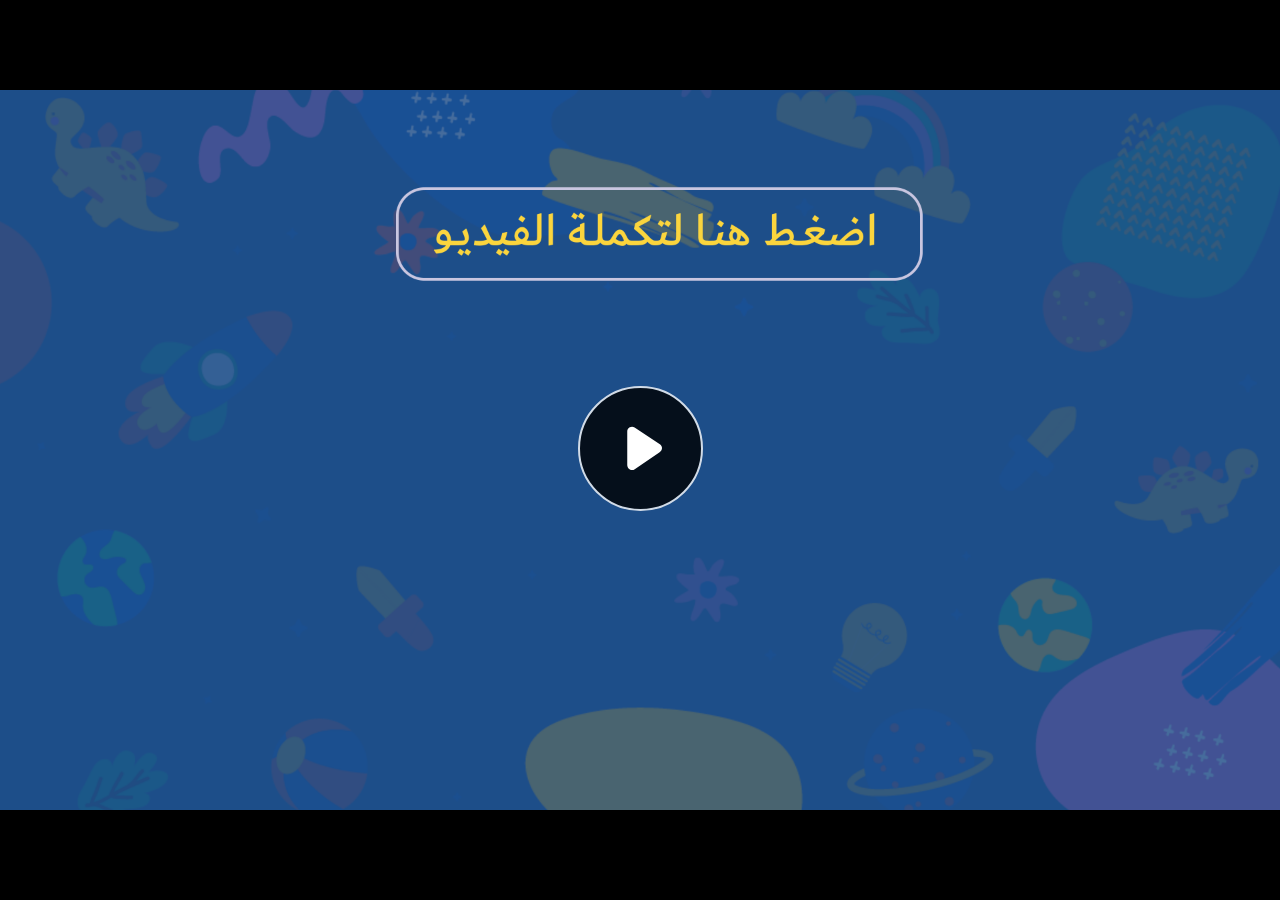
<file: index.html>
﻿<!doctype html>
<html lang="en-US">
<head>
  <meta charset="utf-8">
  <!-- Created using Storyline 360 - http://www.articulate.com  -->
  <!-- version: 3.71.29339.0 -->
  <title>EG.G4.ENG.SEM2.UE.T1.S1.3</title>
  <meta http-equiv="x-ua-compatible" content="IE=edge"/>
  <meta name="viewport" content="width=device-width,initial-scale=1,user-scalable=no,shrink-to-fit=no,minimal-ui"/>
  <meta name="apple-mobile-web-app-capable" content="yes"/>
  <style>
    html, body { height: 100%; padding: 0; margin: 0 }
    #app { height: 100%; width: 100%; }
  </style>

  <script>
    window.DS = {};
    window.globals = {
      DATA_PATH_BASE: '',
      HAS_FRAME: true,
      HAS_SLIDE: true,

      lmsPresent: false,
      tinCanPresent: false,
      cmi5Present: false,
      aoSupport: false,
      scale: 'noscale',
      captureRc: false,
      browserSize: 'optimal',
      bgColor: '#282828',
      features: 'AccessibleVideo,ConnectionMessages,FullScreenToggle,InsertSvgPicture,LayerPresentAsDialog,MultipleQuizTracking,UpdatedScrollingPanels,UpdatedThemeEditor',
      themeName: 'unified',
      preloaderColor: '#FFFFFF',
      suppressAnalytics: false,
      productChannel: 'stable',
      publishSource: 'storyline',
      aid: 'aid|5fe00366-bd0f-4aca-89fb-c2d0907009b6',
      cid: '623e2fbc-9d7d-46f9-8d97-0e121a1aaacd',
      playerVersion: '3.71.29339.0',
      publishTimestamp: '2023-04-12T11:56:51.1701623Z',
      maxIosVideoElements: 10,
      connectionSettings: { message: 'You%20are%20offline.%20Trying%20to%20reconnect...', useDarkTheme: false },

      
      parseParams: function(qs) {
        if (window.globals.parsedParams != null) {
          return window.globals.parsedParams;
        }
        qs = (qs || window.location.search.substr(1)).split('+').join(' ');
        var params = {},
            tokens,
            re = /[?&]?([^=]+)=([^&]*)/g;

        while (tokens = re.exec(qs)) {
          params[decodeURIComponent(tokens[1]).trim()] =
            decodeURIComponent(tokens[2]).trim();
        }
        window.globals.parsedParams = params;
        return params;
      }

    };
  </script>
  <script>
    var isIe11 = ('ActiveXObject' in window || window.MSBlobBuilder != null)
      && window.msCrypto != null && !window.ActiveXObject;
    if (isIe11) {
      window.globals.unsupportedBrowser = true;
      document.write(atob('[base64]'));
    }
  </script>
  
  <script>window.THREE = { };</script>
  
</head>
<body style="background: #282828" class="cs-HTML theme-unified">
  <!-- 360 -->
  <script>!function(e){var i=/iPhone/i,o=/iPod/i,n=/iPad/i,t=/(?=.*\bAndroid\b)(?=.*\bMobile\b)/i,d=/Android/i,s=/(?=.*\bAndroid\b)(?=.*\bSD4930UR\b)/i,b=/(?=.*\bAndroid\b)(?=.*\b(?:KFOT|KFTT|KFJWI|KFJWA|KFSOWI|KFTHWI|KFTHWA|KFAPWI|KFAPWA|KFARWI|KFASWI|KFSAWI|KFSAWA)\b)/i,r=/IEMobile/i,h=/(?=.*\bWindows\b)(?=.*\bARM\b)/i,a=/BlackBerry/i,l=/BB10/i,p=/Opera Mini/i,f=/(CriOS|Chrome)(?=.*\bMobile\b)/i,u=/(?=.*\bFirefox\b)(?=.*\bMobile\b)/i,c=new RegExp("(?:Nexus 7|BNTV250|Kindle Fire|Silk|GT-P1000)","i"),w=function(e,i){return e.test(i)},A=function(e){var A=e||navigator.userAgent,v=A.split("[FBAN");if(void 0!==v[1]&&(A=v[0]),this.apple={phone:w(i,A),ipod:w(o,A),tablet:!w(i,A)&&w(n,A),device:w(i,A)||w(o,A)||w(n,A)},this.amazon={phone:w(s,A),tablet:!w(s,A)&&w(b,A),device:w(s,A)||w(b,A)},this.android={phone:w(s,A)||w(t,A),tablet:!w(s,A)&&!w(t,A)&&(w(b,A)||w(d,A)),device:w(s,A)||w(b,A)||w(t,A)||w(d,A)},this.windows={phone:w(r,A),tablet:w(h,A),device:w(r,A)||w(h,A)},this.other={blackberry:w(a,A),blackberry10:w(l,A),opera:w(p,A),firefox:w(u,A),chrome:w(f,A),device:w(a,A)||w(l,A)||w(p,A)||w(u,A)||w(f,A)},this.seven_inch=w(c,A),this.any=this.apple.device||this.android.device||this.windows.device||this.other.device||this.seven_inch,this.phone=this.apple.phone||this.android.phone||this.windows.phone,this.tablet=this.apple.tablet||this.android.tablet||this.windows.tablet,"undefined"==typeof window)return this},v=function(){var e=new A;return e.Class=A,e};"undefined"!=typeof module&&module.exports&&"undefined"==typeof window?module.exports=A:"undefined"!=typeof module&&module.exports&&"undefined"!=typeof window?module.exports=v():"function"==typeof define&&define.amd?define("isMobile",[],e.isMobile=v()):e.isMobile=v()}(this);
    window.isMobile.apple.tablet = window.isMobile.apple.tablet ||
      (navigator.platform === 'MacIntel' && navigator.maxTouchPoints > 1);
    window.isMobile.apple.device = window.isMobile.apple.device || window.isMobile.apple.tablet;
    window.isMobile.tablet = window.isMobile.tablet || window.isMobile.apple.tablet;
    window.isMobile.any = window.isMobile.any || window.isMobile.apple.tablet;
  </script>

  <div id="focus-sink" tabindex="-1"></div>

  <div id="preso"></div>
  <script>
    (function() {

      var classTypes = [ 'desktop', 'mobile', 'phone', 'tablet' ];

      var addDeviceClasses = function(prefix, testObj) {
        var curr, i;
        for (i = 0; i < classTypes.length; i++) {
          curr = classTypes[i];
          if (testObj[curr]) {
            document.body.classList.add(prefix + curr);
          }
        }
      };

      var params = window.globals.parseParams(),
          isDevicePreview = params.devicepreview === '1',
          isPhoneOverride = params.deviceType === 'phone' || (isDevicePreview && params.phone == '1'),
          isTabletOverride = (params.deviceType === 'tablet' || isDevicePreview) && !isPhoneOverride,
          isMobileOverride = isPhoneOverride || isTabletOverride;

      var deviceView = {
        desktop: !window.isMobile.any && !isMobileOverride,
        mobile: window.isMobile.any || isMobileOverride,
        phone: isPhoneOverride || (window.isMobile.phone && !isTabletOverride),
        tablet: isTabletOverride || window.isMobile.tablet
      };

      window.globals.deviceView = deviceView;
      window.isMobile.desktop = !window.isMobile.any;
      window.isMobile.mobile = window.isMobile.any;

      addDeviceClasses('view-', deviceView);

    })();
  </script>
  
  <script src='story_content/user.js' type=text/javascript></script>
  <div class="slide-loader"></div>

  <script>
    var doc = document, loader = doc.body.querySelector('.slide-loader'); [ 1, 2, 3 ].forEach(function(n) { var d = doc.createElement('div'); d.style.backgroundColor = window.globals.preloaderColor; d.classList.add('mobile-loader-dot'); d.classList.add('dot' + n); loader.appendChild(d); });
  </script>

  <div class="mobile-load-title-overlay" style="display: none">
    <div class="mobile-load-title">EG.G4.ENG.SEM2.UE.T1.S1.3</div>
  </div>

  <div class="mobile-chrome-warning"></div>

  
<style>
  .warn-connection-dialog {
    display: none;
    background: transparent;
    pointer-events: none;
    position: fixed;
    left: 0;
    top: 0;
    width: 100%;
    height: 100%;
    z-index: 999;
  }

  .warn-connection-content {
    border-radius: 4px;
    background: white;
    border: 1px solid #E7E7E7;
    color: #333333;
    box-shadow: 0 2px 4px rgba(0, 0, 0, 0.25);
    transition: all 150ms ease-out;
    position: absolute;
    white-space: nowrap;
  }

  .view-phone.is-landscape .warn-connection-content {
    left: 23px;
    bottom: 23px;
  }

  .view-tablet.is-landscape .warn-connection-content {
    left: 50%;
    top: 20px;
    transform: translateX(-50%);
  }

  .is-portrait .warn-connection-content {
    transform: translate(-50%, calc(-100% - 15px));
  }

  .warn-connection-content p {
    display: inline-block;
    margin: 0 8px 0 0;
    line-height: 33px;
    font-size: 11px;
  }

  .warn-connection-content svg {
    position: relative;
    vertical-align: middle;
    margin: 0 2px 2px 8px;
  }

  .view-desktop .warn-connection-content {
    left: 1.5em;
    bottom: 1.5em;
  }

  .view-desktop .warn-connection-content p {
    font-size: 1.1em;
  }

  .is-offline .warn-connection-dialog {
    display: block;
  }

  .is-offline .cs-panel * {
    pointer-events: none !important;
  }

  .is-offline .cs-panel {
    pointer-events: all !important;
  }

  .is-offline #nav-controls * {
    pointer-events: none !important;
  }

  .is-offline #nav-controls {
    pointer-events: all !important;
  }
</style>

<div class="warn-connection-dialog">
  <div class="warn-connection-content">
    <svg width="17" height="15" viewBox="0 0 17 15" xmlns="http://www.w3.org/2000/svg">
      <path fill="#8F0000" stroke="white" d="M16.07,12.98 L15.88,12.23 L9.51,1.21 C8.97,0.26,7.6,0.26,7.06,1.21 L0.69,12.23 C0.15,13.16,0.81,14.36,1.91,14.36 H14.65 C15.47,14.36,16.05,13.7,16.07,12.98 Z"/>
      <path fill="white" stroke="white" d="M8.58,5.5 C8.35,5.28,8.5,5.35,8.21,5.32 C8.09,5.35,7.97,5.49,7.96,5.67 C7.97,5.79,7.98,5.92,7.98,6.04 L7.98,6.04 C7.99,6.17,8,6.31,8.01,6.43 L8.01,6.44 C8.03,6.92,8.06,7.41,8.09,7.9 L8.09,7.9 C8.12,8.39,8.14,8.88,8.17,9.37 C8.17,9.39,8.18,9.42,8.2,9.44 C8.23,9.46,8.25,9.47,8.28,9.47 C8.31,9.47,8.34,9.46,8.35,9.44 C8.37,9.43,8.38,9.4,8.39,9.35 L8.39,9.34 C8.39,9.24,8.4,9.15,8.4,9.05 L8.4,9.05 C8.41,8.96,8.41,8.86,8.42,8.75 C8.43,8.44,8.45,8.12,8.47,7.81 L8.47,7.81 C8.49,7.49,8.51,7.18,8.53,6.87 C8.55,6.46,8.56,6.05,8.59,5.64 L8.6,5.62 C8.6,5.57,8.59,5.53,8.58,5.5 L8.21,5.32 Z"/>
      <circle fill="white" stroke="white" cx="8.3" cy="11.35" r="0.3"/>
    </svg>
    <p>You are offline. Trying to reconnect...</p>
  </div>
</div>

<script>
  (function() {
    window.DS.connection = {
      warningShown: false,
      assets: {},
      loadingAssetGroup: false,
      retryDelay: 500
    };

    // @TODO this is POC code and can be cleaned up a bit more if we move forward
    // with the feature



    // The `window.globals.features` variable must be set in `webpack.dev.config` when testing locally - it is not enough
    // to have it in the data - but it must be set there as well.
    var useConnectionMessages = window.AbortController != null &&
      window.location.protocol != 'file:' &&
      window.globals.features.indexOf('ConnectionMessages') != -1;

    window.DS.connection.useConnectionMessages = useConnectionMessages

    var assetCount = 0;
    var checkLoadedId;
    var connectionSettings = window.globals.connectionSettings;

    if (useConnectionMessages && connectionSettings != null) {
      var contentEl = document.querySelector('.warn-connection-content');
      var messageEl = contentEl.querySelector('p')

      if (connectionSettings.useDarkTheme) {
        contentEl.style.borderColor = '#BABBBA';
        contentEl.style.backgroundColor = '#282828';
        contentEl.style.color = '#FFFFFF';
      }

      if (connectionSettings.message != null) {
        messageEl.textContent = window.decodeURIComponent(connectionSettings.message);
      }
    }

    function checkAssetsReady() {
      for (var i in DS.connection.assets) {
        if (!DS.connection.assets[i].success) {
          return false;
        }
      }
      return true;
    }

    function stopAssetGroup() {
      if (!useConnectionMessages) { return; }

      assetCount = 0;

      DS.connection.oldAssetGroup = DS.connection.assets;
      DS.connection.assets = {};
      DS.connection.loadingAssetGroup = false;
      clearInterval(checkLoadedId);
    }

    function startAssetGroup() {
      if (!useConnectionMessages) { return; }
      var ticks = 0;
      clearInterval(checkLoadedId);
      checkLoadedId = setInterval(function() {
        var loaded = 0;
        if (assetCount === 0 && loaded === 0) {
          clearInterval(checkLoadedId);
          return;
        }

        for (var i in DS.connection.assets) {
          if (DS.connection.assets[i].success) {
            loaded++;
          }
        }

        if (assetCount === loaded && checkAssetsReady()) {
          for (var i in DS.connection.assets) {
            if (DS.connection.assets[i].action) {
              DS.connection.assets[i].action();
            }
          }
          hideWarning();
          stopAssetGroup();
        }
      }, 100)
    }

    function requiredAsset(url, action, retry, type) {
      if (!useConnectionMessages) { return; }
      if (DS.connection.assets[url]) { return; }

      DS.connection.assets[url] = {
        success: false, action: action, retry: retry, type: type
      };
      assetCount = Object.keys(DS.connection.assets).length;
      if (!DS.connection.loadingAssetGroup) {
        startAssetGroup();
      }
      DS.connection.loadingAssetGroup = true;
    }

    function assetLoaded(url) {
      if (!useConnectionMessages) { return; }
      if (DS.connection.assets[url]) {
        DS.connection.assets[url].success = true;
      }
    }

    function assetFailed(url) {
      if (!useConnectionMessages) { return; }
      if (!DS.connection.assets[url]) {
        if (/\.js$/.test(url)) {
          setTimeout(function() {
            if (DS.connection.lastSlideLoaded != null) {
              DS.connection.lastSlideLoaded();
            }
          }, DS.connection.retryDelay);
        }
        return;
      }
      if (!DS.connection.warningShown) { showWarning(); }
      if (DS.connection.assets[url].retry) {
        setTimeout(function() {
          if (!DS.connection.assets[url].success) {
            DS.connection.assets[url].retry()
          }
        }, DS.connection.retryDelay);
      }
    }

    function hideWarning() {
      document.body.classList.remove('is-offline');
      DS.connection.warningShown = false;
    }
    DS.connection.hideWarning = hideWarning

    function showWarning(btn) {
      document.body.classList.add('is-offline')
      DS.connection.warningShown = true;
      updateWarningPosition();
    }

    function updateWarningPosition() {
      if (!DS.connection.warningShown) {
        return;
      }

      var isPortrait = document.body.classList.contains('is-portrait');
      var warningEl = document.querySelector('.warn-connection-content');

      if (isPortrait) {
        var slide = document.querySelector('.primary-slide');
        var slideRect = slide.getBoundingClientRect();

        warningEl.style.top = `${slideRect.top}px`
        warningEl.style.left = `${slideRect.left + slideRect.width / 2}px`
      } else {
        warningEl.style.top = null;
        warningEl.style.left = null;
      }

      window.requestAnimationFrame(updateWarningPosition);
    }

    // these will all be noops if the feature flag isn't set in
    // the data and `window.globals.features`
    DS.connection.requiredAsset = requiredAsset;
    DS.connection.assetLoaded = assetLoaded;
    DS.connection.assetFailed = assetFailed;
    DS.connection.stopAssetGroup = stopAssetGroup;
    DS.connection.startAssetGroup = startAssetGroup;
  })();
</script>


  <script>
    
    if (window.autoSpider && window.vInterfaceObject) {
      document.querySelector('.mobile-load-title-overlay').style.display = 'none';
    }
  </script>

  

  <link rel="stylesheet" href="html5/data/css/output.min.css" data-noprefix/>
</body>
<script src="html5/lib/scripts/bootstrapper.min.js"></script>
</html>
</file>
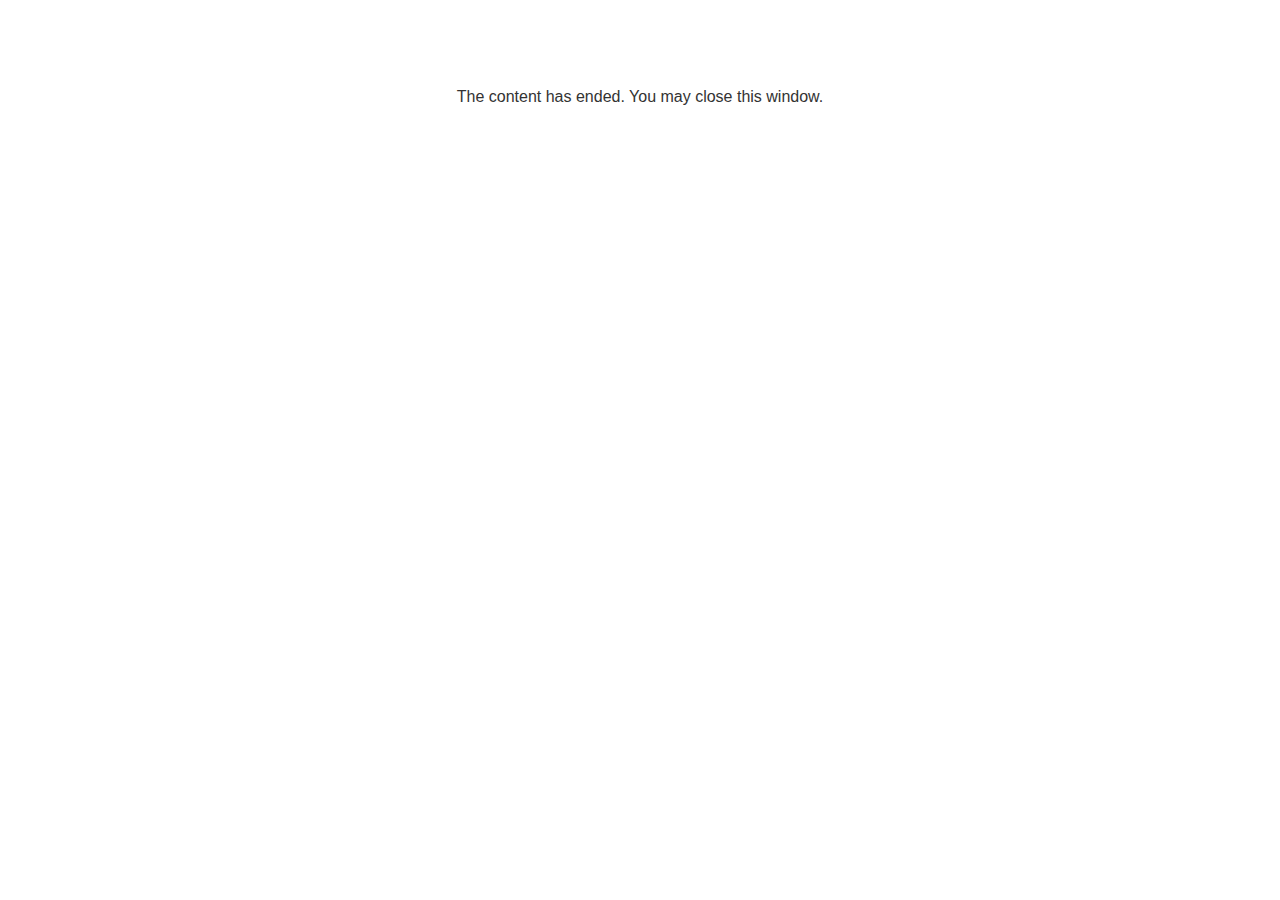
<file: lms/goodbye.html>
<!doctype html>
<html>
<body style="background-color: #ffffff;">

<p role="alert" style="color: #333333;font-family: Lato, articulate, tahoma, arial;font-size: medium;text-align: center;">
<br><br><br><br>
The content has ended. You may close this window.
</p>

</body>
</html>
</file>
<file: html5/data/css/output.min.css>
@font-face {
  font-family: 'LatoBold Charset1_ Bold7BA86428';
  src: url('[data-uri]');
  font-style: normal;
  font-weight: normal;
}
@font-face {
  font-family: 'Lato Charset1_ 6DOnYvOR3FC12FFB';
  src: url('[data-uri]');
  font-style: normal;
  font-weight: normal;
}
@font-face {
  font-family: 'Dubai Charset1_ 6JWraChDD880D8A';
  src: url('[data-uri]');
  font-style: normal;
  font-weight: normal;
}
@font-face {
  font-family: 'Dubai Medium Charset1_ ABCB3625';
  src: url('[data-uri]');
  font-style: normal;
  font-weight: normal;
}
@font-face {
  font-family: 'Dubai MediumBold ChBold9BD07F25';
  src: url('[data-uri]');
  font-style: normal;
  font-weight: normal;
}
@font-face {
  font-family: 'DubaiBold Charset1_BoldF956408A';
  src: url('[data-uri]');
  font-style: normal;
  font-weight: normal;
}
@font-face {
  font-family: 'Dubai Charset0_v8wz5Y8k741D6E07';
  src: url('[data-uri]');
  font-style: normal;
  font-weight: normal;
}
@font-face {
  font-family: 'Dubai Medium Charset0_v389EBE1D';
  src: url('[data-uri]');
  font-style: normal;
  font-weight: normal;
}
@font-face {
  font-family: 'Dubai MediumBold ChBold9429EB4D';
  src: url('[data-uri]');
  font-style: normal;
  font-weight: normal;
}
@font-face {
  font-family: 'DubaiBold Charset0_BoldD2773439';
  src: url('[data-uri]');
  font-style: normal;
  font-weight: normal;
}
.cs-HTML {
  background: rgba(40, 40, 40, 1);
}
.cs-npnxnanbsnfns00000000001 .cs-infopanel  {
  box-shadow: 0 1px 0 rgba(0, 0, 0, 0);
  background: rgba(255, 255, 255, 1);
}
.cs-npnxnanbsnfns00000000001 .cs-infopanel .cs-link {
  color: rgba(186, 187, 186, 1);
}
.cs-npnxnanbsnfns00000000001 .cs-infopanel .cs-link:hover {
  color: rgba(255, 255, 255, 1);
}
.cs-npnxnanbsnfns00000000001 .cs-infopanel .cs-name {
  color: rgba(68, 68, 68, 1);
}
.cs-npnxnanbsnfns00000000001 .cs-infopanel .cs-title {
  color: rgba(153, 153, 153, 1);
}
.cs-npnxnanbsnfns00000000001 .cs-infopanelpopup  {
  box-shadow: 0 1px 0 rgba(0, 0, 0, 0);
  background: rgba(0, 0, 0, 0);
}
.cs-npnxnanbsnfns00000000001 .cs-infopanelpopup .cs-link {
  color: rgba(255, 0, 0, 1);
}
.cs-npnxnanbsnfns00000000001 .cs-infopanelpopup .cs-link:hover {
  color: rgba(255, 255, 255, 1);
}
.cs-npnxnanbsnfns00000000001 .cs-infopanelpopup .cs-name {
  color: rgba(255, 255, 255, 1);
}
.cs-npnxnanbsnfns00000000001 .cs-infopanelpopup .cs-bio {
  color: rgba(186, 187, 186, 1);
}
.cs-npnxnanbsnfns00000000001 .cs-timer  {
  color: rgba(186, 187, 186, 1);
}
.cs-npnxnanbsnfns00000000001 .cs-duration stop:first-child {
  stop-color: rgba(60, 60, 60, 1);
}
.cs-npnxnanbsnfns00000000001 .cs-duration stop:last-child {
  stop-color: rgba(60, 60, 60, 1);
}
.cs-npnxnanbsnfns00000000001 .cs-elapsed stop:first-child {
  stop-color: rgba(254, 227, 71, 1);
}
.cs-npnxnanbsnfns00000000001 .cs-elapsed stop:last-child {
  stop-color: rgba(254, 227, 71, 1);
}
.cs-npnxnanbsnfns00000000001 .cs-timer .cs-pie .cs-innerstroke {
  stroke: rgba(199, 199, 199, 1);
}
.cs-npnxnanbsnfns00000000001 .cs-timer .cs-pie .cs-innerborder {
  stroke: rgba(255, 255, 255, 1);
}
.cs-npnxnanbsnfns00000000001 .cs-window  {
  box-shadow: 0 8px 5px rgba(0, 0, 0, 0.2);
  border-color: rgba(49, 99, 0, 0);
  background: rgba(33, 33, 33, 1);
  color: rgba(248, 248, 248, 1);
}
.cs-npnxnanbsnfns00000000001 .cs-window .cs-diva {
  border-color: rgba(78, 78, 78, 1);
}
.cs-npnxnanbsnfns00000000001 .cs-window .cs-divb {
  border-color: rgba(78, 78, 78, 0);
}
.cs-npnxnanbsnfns00000000001 .cs-editor .cs-editor-slide {
  color: rgba(226, 226, 226, 1);
}
.cs-npnxnanbsnfns00000000001 .cs-editor .cs-editor-html {
  color: rgba(186, 187, 186, 1);
}
.cs-npnxnanbsnfns00000000001 .cs-editor .cs-editor-button {
  text-shadow: 0 1px 0 rgba(0, 0, 0, 0);
  color: rgba(255, 255, 255, 1);
  border-color: rgba(211, 211, 211, 1);
  background: rgba(34, 34, 34, 1);
}
.cs-npnxnanbsnfns00000000001 .cs-editor .cs-editor-button:hover {
  background: rgba(68, 68, 68, 1);
}
.cs-npnxnanbsnfns00000000001 .cs-editor .cs-editor-button:active {
  background: rgba(68, 68, 68, 1);
}
.cs-npnxnanbsnfns00000000001 .cs-listitem  {
  color: rgba(186, 187, 186, 1);
  border-color: none;
  border: 1px solid transparent;
}
.cs-npnxnanbsnfns00000000001 .cs-listitem:hover {
  background: rgba(255, 255, 255, 0.06);
  border-color: rgba(108, 108, 108, 1) !important;
  border-width: 1px;
  border-radius: 2px;
  border-style: solid;
  box-sizing: border-box;
}
.cs-npnxnanbsnfns00000000001 .cs-listitem.hover {
  background: rgba(255, 255, 255, 0.06);
  border-color: rgba(108, 108, 108, 1) !important;
  border-width: 1px;
  border-radius: 2px;
  border-style: solid;
  box-sizing: border-box;
}
.cs-npnxnanbsnfns00000000001 .cs-glossary  {
  color: rgba(186, 187, 186, 1);
}
.cs-npnxnanbsnfns00000000001 .cs-glossary .cs-scrolling-panel {
  background: rgba(0, 0, 0, 0);
}
.cs-npnxnanbsnfns00000000001 .cs-glossary .cs-term.cs-selected .cs-choice-list-trigger {
  color: rgba(255, 255, 255, 1);
  background: rgba(255, 255, 255, 1);
}
.cs-npnxnanbsnfns00000000001 .cs-glossary .cs-term.cs-selected .cs-choice-list-trigger:focus {
  color: rgba(255, 255, 255, 1);
  background: rgba(255, 255, 255, 1);
}
.cs-npnxnanbsnfns00000000001 .cs-glossary .cs-term:hover .cs-choice-list-trigger {
  background: rgba(186, 187, 186, 1);
}
.cs-npnxnanbsnfns00000000001 .cs-glossary .cs-term.hover .cs-choice-list-trigger {
  background: rgba(186, 187, 186, 1);
}
.cs-npnxnanbsnfns00000000001 .cs-glossary .cs-term .cs-choice-list-trigger:focus {
  background: rgba(186, 187, 186, 1);
}
.cs-npnxnanbsnfns00000000001 .cs-glossary .cs-diva {
  border-color: rgba(0, 0, 0, 0);
}
.cs-npnxnanbsnfns00000000001 .cs-glossary .cs-divb {
  border-color: rgba(0, 0, 0, 0);
}
.cs-npnxnanbsnfns00000000001 .cs-glossary .cs-divc {
  border-color: rgba(0, 0, 0, 0);
}
.cs-npnxnanbsnfns00000000001 .cs-glossary .cs-heading {
  color: rgba(248, 248, 248, 1);
  font-weight: 700;
}
.note-content p span {
  color: rgba(186, 187, 186, 1);
  line-height: 1.4em;
  font-size: 103.769%;
}
.cs-npnxnanbsnfns00000000001 .cs-resource .cs-separator {
  border-color: rgba(0, 0, 0, 0);
}
.cs-npnxnanbsnfns00000000001 .cs-outline  {
  color: rgba(45, 45, 45, 1);
}
.cs-npnxnanbsnfns00000000001 .cs-outline .cs-diva {
  border-color: rgba(0, 0, 0, 0);
}
.cs-npnxnanbsnfns00000000001 .cs-outline .cs-divb {
  border-color: rgba(0, 0, 0, 0);
}
.cs-npnxnanbsnfns00000000001 .cs-outline .cs-divc {
  border-color: rgba(0, 0, 0, 0);
}
.cs-npnxnanbsnfns00000000001 .cs-outline .cs-search-filter:hover {
  color: rgba(0, 0, 0, 0);
}
.cs-npnxnanbsnfns00000000001 .cs-outline .cs-search-filter.hover {
  color: rgba(0, 0, 0, 0);
}
.cs-npnxnanbsnfns00000000001 .cs-transcript  {
  color: rgba(255, 255, 255, 1);
}
.cs-npnxnanbsnfns00000000001 .cs-transcript .cs-div {
  border-color: rgba(0, 0, 0, 0);
}
.cs-npnxnanbsnfns00000000001 .cs-tabs:not(.topmenu-item) {
  color: rgba(248, 248, 248, 1);
}
.cs-npnxnanbsnfns00000000001 .cs-tabs .cs-inner-button:not(.topmenu-item) {
  text-shadow: 0 1px 0 rgba(0, 0, 0, 0);
}
.cs-npnxnanbsnfns00000000001 .cs-tabs:hover:not(.topmenu-item) {
  color: rgba(248, 248, 248, 1);
}
.cs-npnxnanbsnfns00000000001 .cs-tabs.cs-selected {
  background: rgba(0, 0, 0, 0);
  color: rgba(248, 248, 248, 1);
}
.cs-npnxnanbsnfns00000000001 .cs-seekcontrol  {
  background: rgba(0, 0, 0, 0);
  border-color: rgba(0, 0, 0, 0);
}
.cs-npnxnanbsnfns00000000001 .cs-seekcontrol .cs-button:hover .cs-icon {
  fill: rgba(255, 255, 255, 1);
}
.cs-npnxnanbsnfns00000000001 .cs-seekcontrol .cs-button.hover .cs-icon {
  fill: rgba(255, 255, 255, 1);
}
.cs-npnxnanbsnfns00000000001 .cs-seekcontrol .cs-button .cs-icon-shadow {
  fill: rgba(0, 0, 0, 0);
}
.cs-npnxnanbsnfns00000000001 .cs-seekcontrol .cs-button .cs-icon {
  fill: rgba(180, 180, 180, 1);
}
.cs-npnxnanbsnfns00000000001 .cs-seekcontrol .cs-seek .cs-fill {
  background: rgba(255, 255, 255, 0.6);
}
.cs-npnxnanbsnfns00000000001 .cs-seekcontrol .cs-seek {
  background: rgba(108, 108, 108, 1);
  border-color: rgba(0, 0, 0, 0);
}
.cs-npnxnanbsnfns00000000001 .cs-searchinput .cs-input {
  color: rgba(186, 187, 186, 1);
  border-color: rgba(0, 0, 0, 0);
  background: rgba(255, 255, 255, 0.06);
}
.cs-npnxnanbsnfns00000000001 .cs-searchinput .cs-input:focus {
  color: rgba(248, 248, 248, 1);
  background: rgba(41, 41, 41, 1);
}
.cs-npnxnanbsnfns00000000001 .cs-searchinput .cs-input:hover {
  box-shadow: inset 0 0 1px 0 rgba(69, 126, 19, 0);
}
.cs-npnxnanbsnfns00000000001 .cs-searchinput .cs-input.hover {
  box-shadow: inset 0 0 1px 0 rgba(69, 126, 19, 0);
}
.cs-npnxnanbsnfns00000000001 .cs-searchinput .cs-button .cs-icon {
  fill: rgba(186, 187, 186, 1);
}
.cs-npnxnanbsnfns00000000001 .cs-searchinput .cs-button:hover {
  fill: rgba(63, 133, 0, 1);
}
.cs-npnxnanbsnfns00000000001 .cs-searchinput .cs-button.hover {
  fill: rgba(63, 133, 0, 1);
}
.cs-npnxnanbsnfns00000000001 .cs-menu  {
  box-shadow: 0 1px 0 rgba(0, 0, 0, 0);
  background: rgba(33, 33, 33, 1);
}
.cs-npnxnanbsnfns00000000001 .cs-topmenu-item.active .cs-tab {
  background: rgba(33, 33, 33, 1);
}
.cs-npnxnanbsnfns00000000001 .cs-logo  {
  box-shadow: 0 1px 0 rgba(37, 75, 0, 1);
  background: rgba(255, 255, 255, 0);
}
.cs-npnxnanbsnfns00000000001 .cs-checkbox  {
  color: rgba(255, 255, 255, 1);
}
.cs-npnxnanbsnfns00000000001 .cs-checkbox:hover {
  border-color: rgba(175, 221, 130, 1);
}
.cs-npnxnanbsnfns00000000001 .cs-checkbox.hover {
  border-color: rgba(175, 221, 130, 1);
}
.cs-npnxnanbsnfns00000000001 .cs-checkbox .cs-box {
  color: rgba(255, 255, 255, 1);
  border-color: rgba(42, 83, 0, 1);
}
.cs-npnxnanbsnfns00000000001 .cs-checkbox .cs-box:checked::after {
  color: rgba(43, 196, 0, 1);
}
.cs-npnxnanbsnfns00000000001 .cs-button  {
  text-shadow: 0 1px 0 rgba(0, 0, 0, 0);
  color: rgba(186, 187, 186, 1);
  border-color: rgba(0, 0, 0, 0);
  background: rgba(0, 0, 0, 0);
  box-shadow: 0 1px 0 rgba(0, 0, 0, 0);
}
.cs-npnxnanbsnfns00000000001 .cs-button .cs-icon {
  fill: rgba(186, 187, 186, 1);
}
.cs-npnxnanbsnfns00000000001 .cs-button .cs-icon-shadow {
  fill: rgba(0, 0, 0, 0);
}
.cs-npnxnanbsnfns00000000001 .cs-button:hover {
  background: rgba(248, 248, 248, 1);
}
.cs-npnxnanbsnfns00000000001 .cs-button.hover {
  background: rgba(248, 248, 248, 1);
}
.cs-npnxnanbsnfns00000000001 .cs-button:active {
  background: rgba(0, 0, 0, 0);
}
.cs-npnxnanbsnfns00000000001 .cs-button.cs-disabled:hover {
  background: rgba(0, 0, 0, 0);
}
.cs-npnxnanbsnfns00000000001 .cs-button.cs-disabled.hover {
  background: rgba(0, 0, 0, 0);
}
.cs-npnxnanbsnfns00000000001 .cs-button.cs-disabled:active {
  background: rgba(0, 0, 0, 0);
}
.cs-npnxnanbsnfns00000000001 .cs-button.cs-volume:hover {
  background: rgba(0, 0, 0, 0);
}
.cs-npnxnanbsnfns00000000001 .cs-button.cs-volume.hover {
  background: rgba(0, 0, 0, 0);
}
.cs-npnxnanbsnfns00000000001 .cs-button.cs-volume:active {
  background: rgba(0, 0, 0, 0);
}
.cs-npnxnanbsnfns00000000001.cs-base  {
  color: rgba(186, 187, 186, 1);
  border-color: rgba(40, 40, 40, 1);
  background: rgba(40, 40, 40, 1);
}
.cs-npnxnanbsnfns00000000001.cs-base .cs-separator .cs-diva {
  background: rgba(69, 69, 69, 1);
}
.cs-npnxnanbsnfns00000000001.cs-base .cs-separator .cs-divb {
  background: rgba(0, 0, 0, 0);
}
.cs-npnxnanbsnfns00000000001.cs-base .cs-topmenu-item.active .cs-tab {
  border-color: rgba(69, 69, 69, 1);
}
.cs-npnxnanbsnfns00000000001.cs-base .cs-topmenu-item.active .cs-panel {
  border-color: rgba(69, 69, 69, 1);
}
.cs-npnxnanbsnfns00000000001.cs-base .cs-left {
  background: rgba(33, 33, 33, 1);
}
.cs-npnxnanbsnfns00000000001.cs-base .cs-area-primary .cs-slide-container {
  background: rgba(40, 40, 40, 1);
}
.cs-npnxnanbsnfns00000000001.cs-base.cs-custom-theme .cs-brandhighlight-bg {
  background: rgba(79, 189, 244, 1) !important;
}
.cs-npnxnanbsnfns00000000001.cs-base.cs-custom-theme .cs-brandhighlight-secondary-bg {
  background: rgba(255, 255, 255, 1) !important;
}
.cs-npnxnanbsnfns00000000001.cs-base.cs-custom-theme .cs-brandhighlight-border {
  border-color: rgba(79, 189, 244, 1) !important;
}
.cs-npnxnanbsnfns00000000001.cs-base.cs-custom-theme .cs-brandhighlight-text {
  color: rgba(79, 189, 244, 1) !important;
}
.cs-npnxnanbsnfns00000000001.cs-base.cs-custom-theme .cs-brandhighlight-fill {
  fill: rgba(79, 189, 244, 1) !important;
}
.cs-npnxnanbsnfns00000000001.cs-base.cs-custom-theme .cs-listitem.cs-selected {
  background-color: rgba(255, 255, 255, 0.06) !important;
}
.cs-npnxnanbsnfns00000000001 .cs-volume::-moz-range-thumb {
  border-color: rgba(43, 85, 0, 1);
  box-shadow: inset 0 0 1px 0 rgba(43, 85, 0, 1);
  background: rgba(255, 255, 255, 1);
}
.cs-npnxnanbsnfns00000000001 .cs-volume::-ms-thumb {
  border-color: rgba(43, 85, 0, 1);
  box-shadow: inset 0 0 1px 0 rgba(43, 85, 0, 1);
  background: rgba(255, 255, 255, 1);
}
.cs-npnxnanbsnfns00000000001 .cs-volume::-webkit-slider-thumb {
  border-color: rgba(43, 85, 0, 1);
  box-shadow: inset 0 0 1px 0 rgba(43, 85, 0, 1);
  background: rgba(255, 255, 255, 1);
}
.cs-npnxnanbsnfns00000000001 .cs-volume::-moz-range-track {
  border-color: rgba(66, 140, 1, 1);
  background: rgba(108, 108, 108, 1);
}
.cs-npnxnanbsnfns00000000001 .cs-volume::-ms-track {
  border-color: rgba(66, 140, 1, 1);
  background: rgba(108, 108, 108, 1);
}
.cs-npnxnanbsnfns00000000001 .cs-volume::-webkit-slider-runnable-track {
  border-color: rgba(66, 140, 1, 1);
  background: rgba(108, 108, 108, 1);
}
body.show-focus .tab-focus-box {
  box-shadow: 0 0 0 1px rgba(255, 255, 0, 1), 0 0 0 3px rgba(0, 32, 96, 1), 0 0 5px 5px rgba(255, 255, 0, 1);
  border-color: transparent;
  outline: 2px transparent solid;
}
.skipnav {
  box-shadow: 0 0 0 1px rgba(255, 255, 0, 1), 0 0 0 3px rgba(0, 32, 96, 1), 0 0 5px 5px rgba(255, 255, 0, 1);
  border-color: transparent;
  outline: 2px transparent solid;
}
.cs-npnxnanbsnfns00000000001 .cs-listitem:hover {
  color: none;
}
.cs-npnxnanbsnfns00000000001 .cs-listitem.hover {
  color: none;
}
.cs-npnxnanbsnfns00000000001 .cs-listitem.cs-viewed {
  color: #BABBBA;
}
.cs-npnxnanbsnfns00000000001 .cs-listitem {
  color: #BABBBA;
}
.cs-npnxnanbsnfns00000000001 .cs-listitem:hover .cs-icon-carrot * {
  fill: none;
}
.cs-npnxnanbsnfns00000000001 .cs-listitem.hover .cs-icon-carrot * {
  fill: none;
}
.cs-npnxnanbsnfns00000000001 .cs-listitem .cs-icon-carrot {
  color: none;
  top: calc(3px);
}
.cs-npnxnanbsnfns00000000001 .cs-listitem .cs-icon-carrot .cs-shadow {
  color: #F8F8F8;
}
.cs-npnxnanbsnfns00000000001 .item-collapsible .is-scene {
  color: #F8F8F8 !important;
  font-weight: 700;
}
.cs-npnxnanbsnfns00000000001 .is-scene .cs-icon-carrot * {
  color: #F8F8F8 !important;
  font-weight: 700;
}
.cs-npnxnanbsnfns00000000001 .is-scene:not(.outline-links-collapse) > a {
  color: #F8F8F8;
}
.cs-npnxnanbsnfns00000000001 .is-scene:not(.outline-links-collapse) .cs-icon-carrot * {
  fill: none !important;
  color: #F8F8F8 !important;
}
.cs-npnxnanbsnfns00000000001 .tabs, .cs-npnxnanbsnfns00000000001 .cs-logo {
  border-bottom: 1px solid rgba(108, 108, 108, 1);
}
.cs-npnxnanbsnfns00000000001 .area-secondary-wrapper:after {
  background-image: url('[data-uri]');
  background-size: 100%;
}
.cs-npnxnanbsnfns00000000001 .panel-footer {
  background: #212121;
}
.cs-npnxnanbsnfns00000000001 #outline-search {
  background: rgba(255, 255, 255, 0.06);
  border-color: rgba(108, 108, 108, 1);
  border-width: 1px;
  border-style: solid;
}
.cs-npnxnanbsnfns00000000001 .topmenu-panel #outline-search {
  background: #545454;
}
.cs-npnxnanbsnfns00000000001 .search-icon circle, .cs-npnxnanbsnfns00000000001 .search-icon path {
  stroke: #BABBBA;
}
.cs-npnxnanbsnfns00000000001 #outline-search input[type   =search] {
  color: #F8F8F8;
}
.cs-npnxnanbsnfns00000000001 #outline-search ::-webkit-input-placeholder {
  color: #BABBBA !important;
}
.cs-npnxnanbsnfns00000000001 #outline-search :-ms-input-placeholder {
  color: #BABBBA !important;
}
.cs-npnxnanbsnfns00000000001 #outline-search ::-moz-placeholder {
  color: #BABBBA !important;
  opacity: 1;
}
.cs-npnxnanbsnfns00000000001 .cs-topmenu-item.active, body:not(.is-touchable-tablet) .cs-npnxnanbsnfns00000000001 .cs-topmenu-item:hover {
  color: #F8F8F8;
}
.cs-npnxnanbsnfns00000000001 .cs-topmenu-item.button-tapped {
  color: #F8F8F8;
}
.cs-npnxnanbsnfns00000000001 .cs-topmenu-item.active .cs-tab, .cs-npnxnanbsnfns00000000001 .cs-topmenu-item .cs-tab {
  background: transparent !important;
  border: none !important;
}
.cs-npnxnanbsnfns00000000001 .top-tabs-drop-icon div {
  background: #BABBBA;
}
.cs-npnxnanbsnfns00000000001 .cs-panel.topmenu-panel .panel-content, .cs-npnxnanbsnfns00000000001 .top-tabs-drop {
  background: #212121;
}
.cs-npnxnanbsnfns00000000001 .cs-topmenu-item.active .cs-panel {
  background: #212121;
}
.cs-npnxnanbsnfns00000000001 .cs-menu.topmenu-panel, .cs-npnxnanbsnfns00000000001 .top-tabs-drop {
  border: 1px solid rgba(69, 69, 69, 1) !important;
  border-radius: 3px;
}
.cs-npnxnanbsnfns00000000001 .resources .resources-list a:hover {
  background: rgba(255, 255, 255, 0.06);
}
body:not(.is-touchable-tablet) .cs-npnxnanbsnfns00000000001 .resources .resources-list a:hover {
  background: rgba(255, 255, 255, 0.06);
}
.cs-npnxnanbsnfns00000000001 .resources .resources-list a.hover {
  background: rgba(255, 255, 255, 0.06);
}
body:not(.is-touchable-tablet) .cs-npnxnanbsnfns00000000001 .resources .resources-list a.hover {
  background: rgba(255, 255, 255, 0.06);
}
.cs-npnxnanbsnfns00000000001 .resources .resources-list a.button-tapped {
  background: rgba(255, 255, 255, 0.06);
}
.cs-npnxnanbsnfns00000000001 .cs-icon path, .cs-npnxnanbsnfns00000000001 .cs-icon rect, .cs-npnxnanbsnfns00000000001 .cs-icon polygon, .cs-npnxnanbsnfns00000000001 .menu-icon-wrapper.menu-icon-wrapper-hover path {
  fill: #BABBBA;
}
.cs-npnxnanbsnfns00000000001 .cs-icon .icon-stroke-only {
  fill: none !important;
  stroke: #BABBBA !important;
}
body:not(.is-touchable-tablet) .cs-npnxnanbsnfns00000000001 .cs-button:hover .cs-icon path, body:not(.is-touchable-tablet) .cs-npnxnanbsnfns00000000001 .cs-button:hover .cs-icon rect, body:not(.is-touchable-tablet) .cs-npnxnanbsnfns00000000001 .cs-button:hover .cs-icon polygon {
  fill: #F8F8F8;
}
body:not(.is-touchable-tablet) .cs-npnxnanbsnfns00000000001 .cs-tabs:hover .search-icon circle, body:not(.is-touchable-tablet) .cs-npnxnanbsnfns00000000001 .cs-tabs:hover .search-icon path {
  stroke: #F8F8F8;
}
.cs-npnxnanbsnfns00000000001 .cs-button.button-tapped .cs-icon path, .cs-npnxnanbsnfns00000000001 .cs-button.button-tapped .cs-icon rect, .cs-npnxnanbsnfns00000000001 .cs-button.button-tapped .cs-icon polygon {
  fill: #F8F8F8;
}
body:not(.is-touchable-tablet) .cs-npnxnanbsnfns00000000001 .cs-button:hover .cs-icon .icon-stroke-only {
  fill: none !important;
  stroke: #F8F8F8 !important;
}
.cs-npnxnanbsnfns00000000001 .cs-button:button-tapped .cs-icon .icon-stroke-only {
  fill: none !important;
  stroke: #F8F8F8 !important;
}
.cs-npnxnanbsnfns00000000001 .menu-icon-wrapper.menu-icon-wrapper-hover svg path {
  fill: #F8F8F8;
}
.floating-sidebar:not(.sidebar-closed) .cs-npnxnanbsnfns00000000001 #hamburger .menu-icon-wrapper svg path {
  fill: #BABBBA;
}
.floating-sidebar:not(.sidebar-closed) .cs-npnxnanbsnfns00000000001 #hamburger .menu-icon-wrapper.menu-icon-wrapper-hover svg path {
  fill: #F8F8F8;
}
.cs-npnxnanbsnfns00000000001 .volume .btn:before {
  background-image: url('[data-uri]');
}
.cs-npnxnanbsnfns00000000001 .volume-track {
  background: #6C6C6C;
}
.cs-npnxnanbsnfns00000000001 .volume-icon circle {
  stroke: #BABBBA;
}
.cs-npnxnanbsnfns00000000001 .cs-settings > .settings-panel {
  background: #212121;
  border: 1px solid rgba(69, 69, 69, 1) !important;
  border-radius: 3px;
}
.cs-npnxnanbsnfns00000000001 .cs-settings > .panel-down-arrow {
  fill: #212121;
}
.cs-npnxnanbsnfns00000000001 .switch-toggle .border {
  stroke: #7C7C7C;
}
.cs-npnxnanbsnfns00000000001 .switch-toggle .thumb-off .thumb {
  fill: #A2A2A2;
}
.cs-npnxnanbsnfns00000000001 .switch-toggle .thumb-on .track {
  fill: rgba(79, 189, 244, 1);
}
.cs-npnxnanbsnfns00000000001 .switch-toggle .thumb-off .track {
  fill: rgba(255, 255, 255, 0.1);
}
.cs-npnxnanbsnfns00000000001 .switch-label {
  color: #BABBBA;
}
.cs-npnxnanbsnfns00000000001 .cs-panel .scrollarea-btn:after {
  background: rgba(179, 180, 179, 0.75);
}
.scrollarea-scrollbar:hover .scrollarea-btn:after, .scrollarea-scrollbar.highlight-scrollbar .scrollarea-btn:after {
  background: rgba(179, 180, 179, 0.75);
}
.floating-sidebar .sidebar-overlay {
  background: rgba(0, 0, 0, 0.85);
}
.cs-npnxnanbsnfns00000000001 .overlay-message {
  background: rgba(0, 0, 0, 0.85);
}
.cs-npnxnanbsnfns00000000001 .top-ui-bg, .cs-npnxnanbsnfns00000000001 .bottom-ui-bg, .cs-npnxnanbsnfns00000000001 .right-ui-bg, .cs-npnxnanbsnfns00000000001 .left-ui-bg {
  background: rgba(40, 40, 40, 0.8);
}
.cs-npnxnanbsnfns00000000001 .circle-progress-bg {
  fill: #282828;
}
.cs-npnxnanbsnfns00000000001 .circle-progress-well {
  fill: #6C6C6C;
}
.cs-npnxnanbsnfns00000000001 .circle-progress-pie {
  stroke: #6C6C6C;
}
.cs-npnxnanbsnfns00000000001 .lightbox .option-pane {
  background: rgba(40, 40, 40, 0.8);
}
.cs-npnxnanbsnfns00000000001 .lightbox .option-pane:before {
  background: #282828;
}
.cs-npnxnanbsnfns00000000001 .message-window {
  background: #212121;
  border: 1px solid rgba(255, 255, 255, 1) !important;
  border-radius: 3px;
}
.cs-npnxnanbsnfns00000000001 .message-window-header p, .cs-npnxnanbsnfns00000000001 .message-window-text {
  color: #F8F8F8;
}
.cs-npnxnanbsnfns00000000001 .message-window-header p {
  border-bottom: 1px solid rgba(255, 255, 255, 1);
}
.cs-npnxnanbsnfns00000000001 .message-window button.slide-object-button {
  border: 1px solid rgba(255, 255, 255, 1) !important;
}
.cs-npnxnanbsnfns00000000001 .message-window button.slide-object-button:hover {
  background: rgba(255, 255, 255, 0.06) !important;
}
.message-window .slide-object-button tspan, .message-window .slide-object-button-text tspan {
  fill: #F8F8F8 !important;
}
body:not(.is-touchable-tablet) .cs-npnxnanbsnfns00000000001 .cs-button:hover .text {
  color: #F8F8F8;
}
.cs-npnxnanbsnfns00000000001 .cs-button.button-tapped .text {
  color: #F8F8F8;
}
.cs-npnxnanbsnfns00000000001.cs-base {
  background: #282828;
}
.cs-npnxnanbsnfns00000000001 .cs-menu {
  background: transparent;
}
.cs-npnxnanbsnfns00000000001 .progress-bar .progress-bar-fill:after {
  background: #FFFFFF !important;
}
.cs-npnxnanbsnfns00000000001 .volume-dot {
  background: #FFFFFF !important;
}
.fn-npnxnanbsnfns00000000001 {
  font-family: 'Lato22AB4CAF';
  -webkit-font-variant-ligatures: no-common-ligatures;
  font-variant-ligatures: no-common-ligatures;
}
.fn-pxabnsnfns00000000001 {
  font-family: 'Lato22AB4CAF';
  -webkit-font-variant-ligatures: no-common-ligatures;
  font-variant-ligatures: no-common-ligatures;
}
.fn-npxnabnsnfns00000000001 {
  font-family: 'Lato22AB4CAF';
  -webkit-font-variant-ligatures: no-common-ligatures;
  font-variant-ligatures: no-common-ligatures;
}
.fn-npnxnanbnsnfns00000000001 {
  font-family: 'Lato22AB4CAF';
  -webkit-font-variant-ligatures: no-common-ligatures;
  font-variant-ligatures: no-common-ligatures;
}
.fn-pxabnsnfns00000000000 {
  font-family: 'Lato22AB4CAF';
  -webkit-font-variant-ligatures: no-common-ligatures;
  font-variant-ligatures: no-common-ligatures;
}
@font-face {
  font-family: 'Lato22AB4CAF';
  src: url('[data-uri]');
  font-style: normal;
  font-weight: bold;
}
@font-face {
  font-family: 'Lato22AB4CAF';
  src: url('[data-uri]');
  font-style: normal;
  font-weight: normal;
}
.cs-InvalidPromptSlide .cs-65nViu1Hkzs-InvalidPromptSlide-btn0 {
  color: rgba(255, 255, 255, 1);
  border-color: rgba(211, 211, 211, 1);
  background: rgba(34, 34, 34, 1);
  text-shadow: 0 1px 0 rgba(0, 0, 0, 0);
}
.cs-InvalidPromptSlide .cs-65nViu1Hkzs-InvalidPromptSlide-btn0 .cs-html {
  color: rgba(186, 187, 186, 1);
}
.cs-InvalidPromptSlide .cs-65nViu1Hkzs-InvalidPromptSlide-btn0 .cs-slide {
  border-color: rgba(226, 226, 226, 1);
}
.cs-InvalidPromptSlide .cs-65nViu1Hkzs-InvalidPromptSlide-btn0:hover {
  background: rgba(68, 68, 68, 1);
}
.cs-InvalidPromptSlide .cs-65nViu1Hkzs-InvalidPromptSlide-btn0:active {
  background: rgba(68, 68, 68, 1);
}
.cs-PrintPromptSlide .cs-65nViu1Hkzs-PrintPromptSlide-btn0 {
  color: rgba(255, 255, 255, 1);
  border-color: rgba(211, 211, 211, 1);
  background: rgba(34, 34, 34, 1);
  text-shadow: 0 1px 0 rgba(0, 0, 0, 0);
}
.cs-PrintPromptSlide .cs-65nViu1Hkzs-PrintPromptSlide-btn0 .cs-html {
  color: rgba(186, 187, 186, 1);
}
.cs-PrintPromptSlide .cs-65nViu1Hkzs-PrintPromptSlide-btn0 .cs-slide {
  border-color: rgba(226, 226, 226, 1);
}
.cs-PrintPromptSlide .cs-65nViu1Hkzs-PrintPromptSlide-btn0:hover {
  background: rgba(68, 68, 68, 1);
}
.cs-PrintPromptSlide .cs-65nViu1Hkzs-PrintPromptSlide-btn0:active {
  background: rgba(68, 68, 68, 1);
}
.cs-ScrollPromptSlide .cs-65nViu1Hkzs-ScrollPromptSlide-btn0 {
  color: rgba(255, 255, 255, 1);
  border-color: rgba(211, 211, 211, 1);
  background: rgba(34, 34, 34, 1);
  text-shadow: 0 1px 0 rgba(0, 0, 0, 0);
}
.cs-ScrollPromptSlide .cs-65nViu1Hkzs-ScrollPromptSlide-btn0 .cs-html {
  color: rgba(186, 187, 186, 1);
}
.cs-ScrollPromptSlide .cs-65nViu1Hkzs-ScrollPromptSlide-btn0 .cs-slide {
  border-color: rgba(226, 226, 226, 1);
}
.cs-ScrollPromptSlide .cs-65nViu1Hkzs-ScrollPromptSlide-btn0:hover {
  background: rgba(68, 68, 68, 1);
}
.cs-ScrollPromptSlide .cs-65nViu1Hkzs-ScrollPromptSlide-btn0:active {
  background: rgba(68, 68, 68, 1);
}
.cs-ResumePromptSlide .cs-65nViu1Hkzs-ResumePromptSlide-btn0 {
  color: rgba(255, 255, 255, 1);
  border-color: rgba(211, 211, 211, 1);
  background: rgba(34, 34, 34, 1);
  text-shadow: 0 1px 0 rgba(0, 0, 0, 0);
}
.cs-ResumePromptSlide .cs-65nViu1Hkzs-ResumePromptSlide-btn0 .cs-html {
  color: rgba(186, 187, 186, 1);
}
.cs-ResumePromptSlide .cs-65nViu1Hkzs-ResumePromptSlide-btn0 .cs-slide {
  border-color: rgba(226, 226, 226, 1);
}
.cs-ResumePromptSlide .cs-65nViu1Hkzs-ResumePromptSlide-btn0:hover {
  background: rgba(68, 68, 68, 1);
}
.cs-ResumePromptSlide .cs-65nViu1Hkzs-ResumePromptSlide-btn0:active {
  background: rgba(68, 68, 68, 1);
}
.cs-ResumePromptSlide .cs-65nViu1Hkzs-ResumePromptSlide-btn1 {
  color: rgba(255, 255, 255, 1);
  border-color: rgba(211, 211, 211, 1);
  background: rgba(34, 34, 34, 1);
  text-shadow: 0 1px 0 rgba(0, 0, 0, 0);
}
.cs-ResumePromptSlide .cs-65nViu1Hkzs-ResumePromptSlide-btn1 .cs-html {
  color: rgba(186, 187, 186, 1);
}
.cs-ResumePromptSlide .cs-65nViu1Hkzs-ResumePromptSlide-btn1 .cs-slide {
  border-color: rgba(226, 226, 226, 1);
}
.cs-ResumePromptSlide .cs-65nViu1Hkzs-ResumePromptSlide-btn1:hover {
  background: rgba(68, 68, 68, 1);
}
.cs-ResumePromptSlide .cs-65nViu1Hkzs-ResumePromptSlide-btn1:active {
  background: rgba(68, 68, 68, 1);
}
.cs-ExternalInterfaceErrorSlide .cs-buttonOK {
  color: rgba(255, 255, 255, 1);
  border-color: rgba(211, 211, 211, 1);
  background: rgba(34, 34, 34, 1);
  text-shadow: 0 1px 0 rgba(0, 0, 0, 0);
}
.cs-ExternalInterfaceErrorSlide .cs-buttonOK .cs-html {
  color: rgba(186, 187, 186, 1);
}
.cs-ExternalInterfaceErrorSlide .cs-buttonOK .cs-slide {
  border-color: rgba(226, 226, 226, 1);
}
.cs-ExternalInterfaceErrorSlide .cs-buttonOK:hover {
  background: rgba(68, 68, 68, 1);
}
.cs-ExternalInterfaceErrorSlide .cs-buttonOK:active {
  background: rgba(68, 68, 68, 1);
}
</file>
